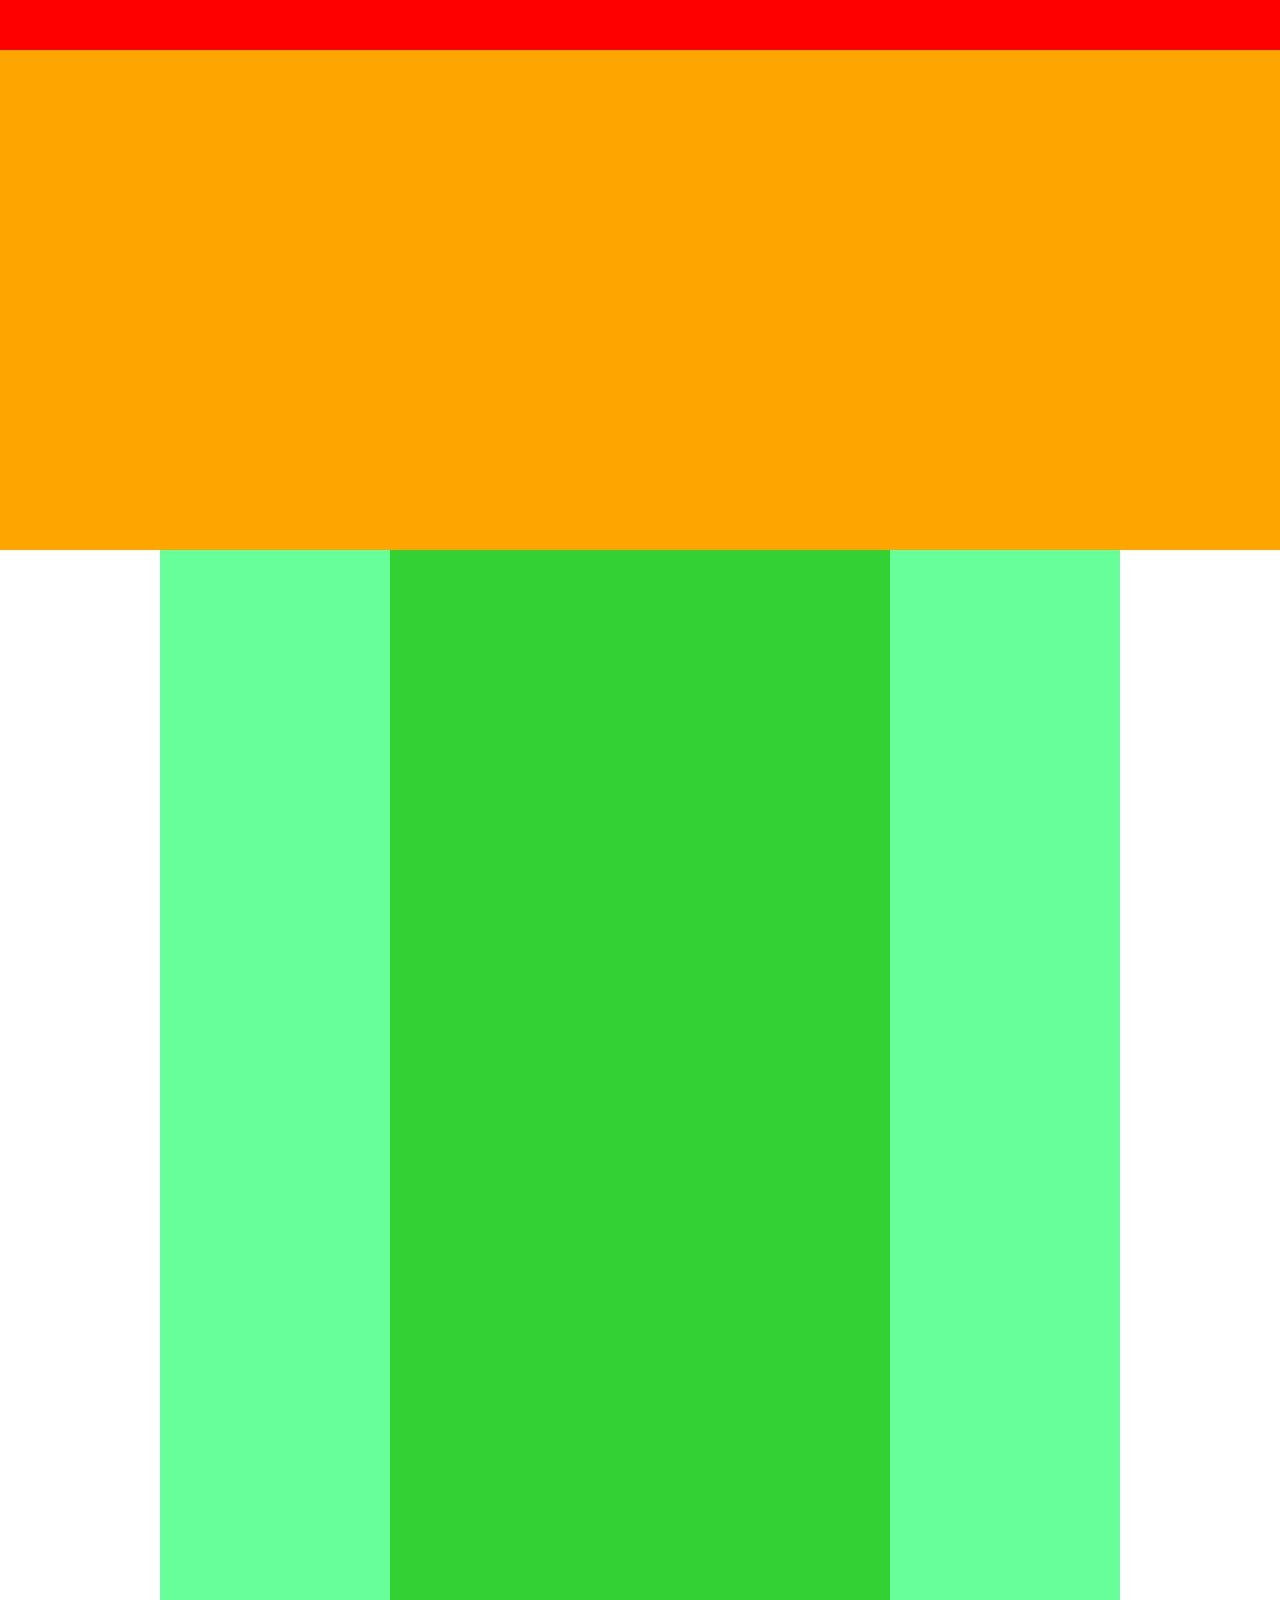
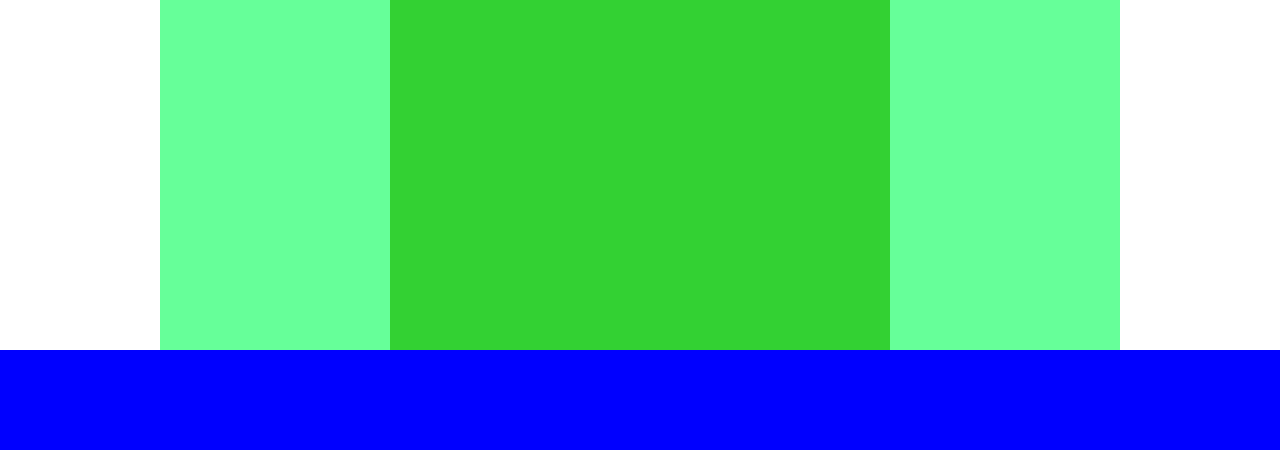
<file: ex.4/index.html>
<!DOCTYPE html>
<html lang="jp">
<head>
  <meta charset="UTF-8">
  <title>4章演習問題</title>
  <link rel="stylesheet" href="style.css">
</head>
<body>
  <div class="header"></div>  
  
  <div class="main-visual"></div>

  <div class="main clearfix">
    <div class="main-left"></div>
    <div class="main-middle"></div>
    <div class="main-right"></div>
  </div>

  <div class="footer"></div>

</body>
</html>
</file>
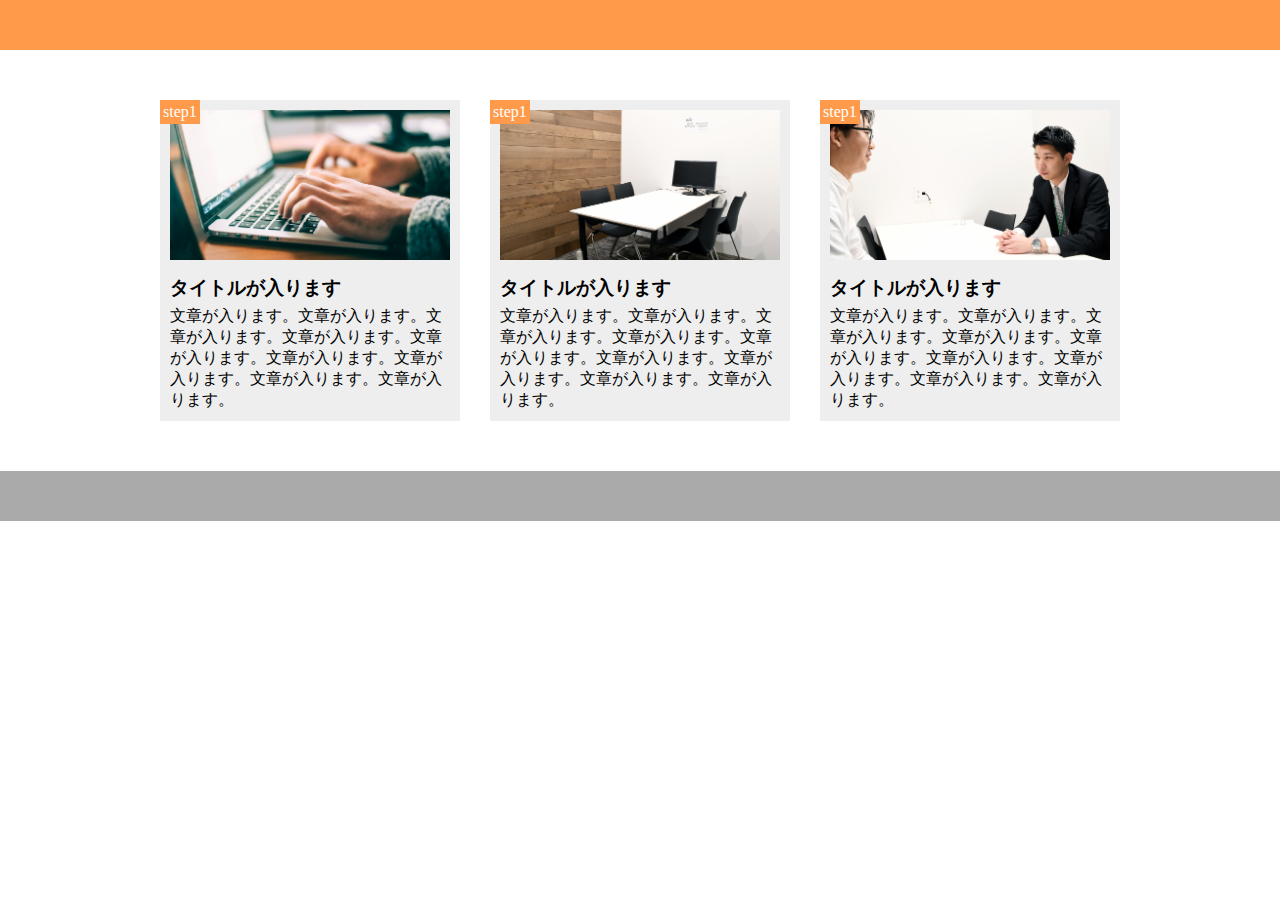
<file: ex.9/index.html>
<!DOCTYPE html>
<html lang="jp">
<head>
  <meta charset="UTF-8">
  <title>演習問題</title>
  <link rel="stylesheet" href="style.css">
</head>
<body>
  <header></header>
  <main class="clearfix">
    <section class="step-box">
      <div class="step-img1"></div>
      <span class="step-num">step1</span>
      <h3 class="title">タイトルが入ります</h3>
      <p class="text">文章が入ります。文章が入ります。文章が入ります。文章が入ります。文章が入ります。文章が入ります。文章が入ります。文章が入ります。文章が入ります。</p>
    </section>

    <section class="step-box">
      <div class="step-img2"></div>
      <span class="step-num">step1</span>
      <h3 class="title">タイトルが入ります</h3>
      <p class="text">文章が入ります。文章が入ります。文章が入ります。文章が入ります。文章が入ります。文章が入ります。文章が入ります。文章が入ります。文章が入ります。</p>
    </section>

    <section class="step-box">
      <div class="step-img3"></div>
      <span class="step-num">step1</span>
      <h3 class="title">タイトルが入ります</h3>
      <p class="text">文章が入ります。文章が入ります。文章が入ります。文章が入ります。文章が入ります。文章が入ります。文章が入ります。文章が入ります。文章が入ります。</p>
    </section>
  </main>
  <footer></footer>
</body>
</html>
</file>
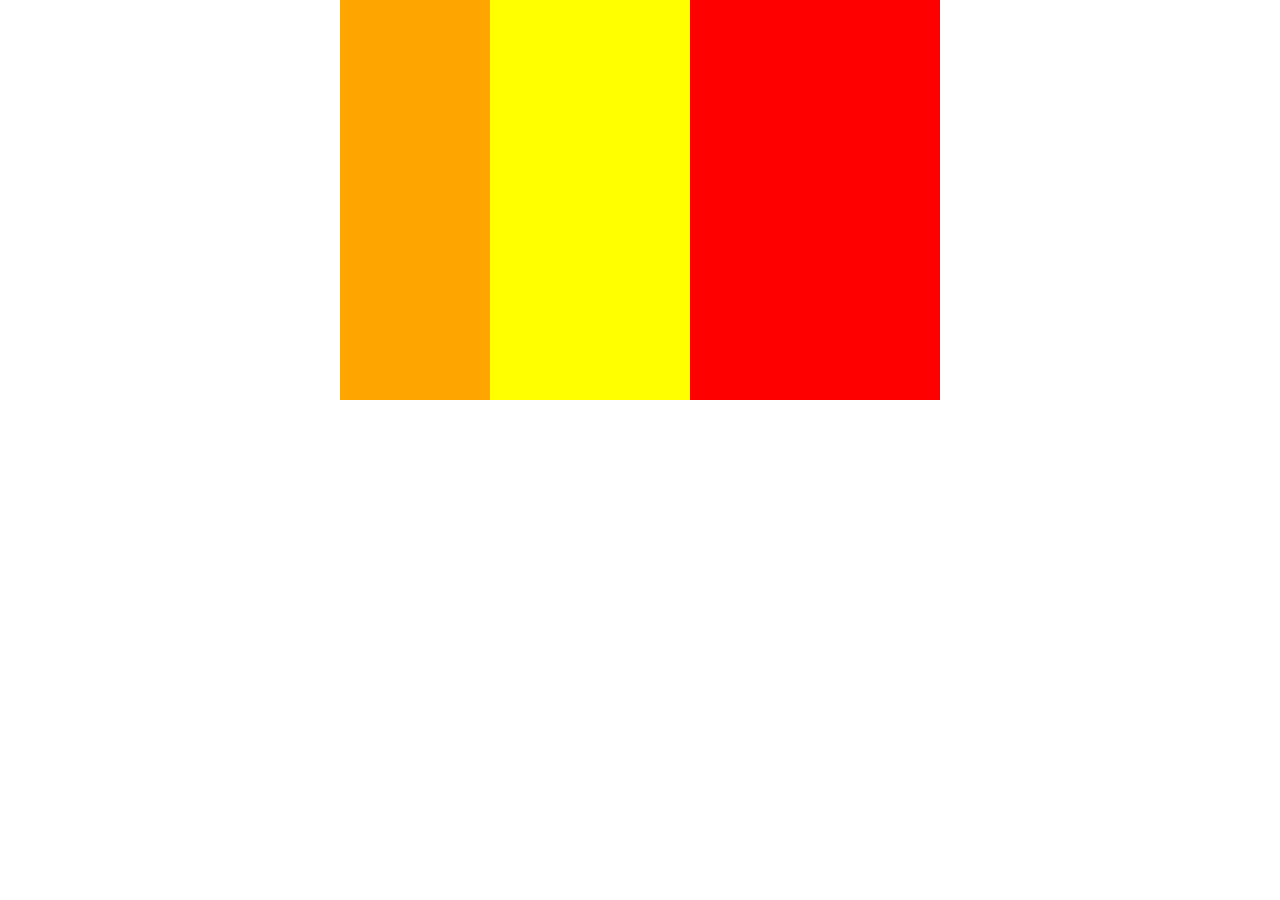
<file: Q4/index.html>
<!DOCTYPE html>
<html lang="jp">
<head>
  <meta charset="UTF-8">
  <title>確認問題</title>
  <link rel="stylesheet" href="style.css">
</head>
<body>
  <div class="boxes clearfix">
    <div class="box1"></div>
    <div class="box2"></div>
  </div>
</body>
</html>
</file>
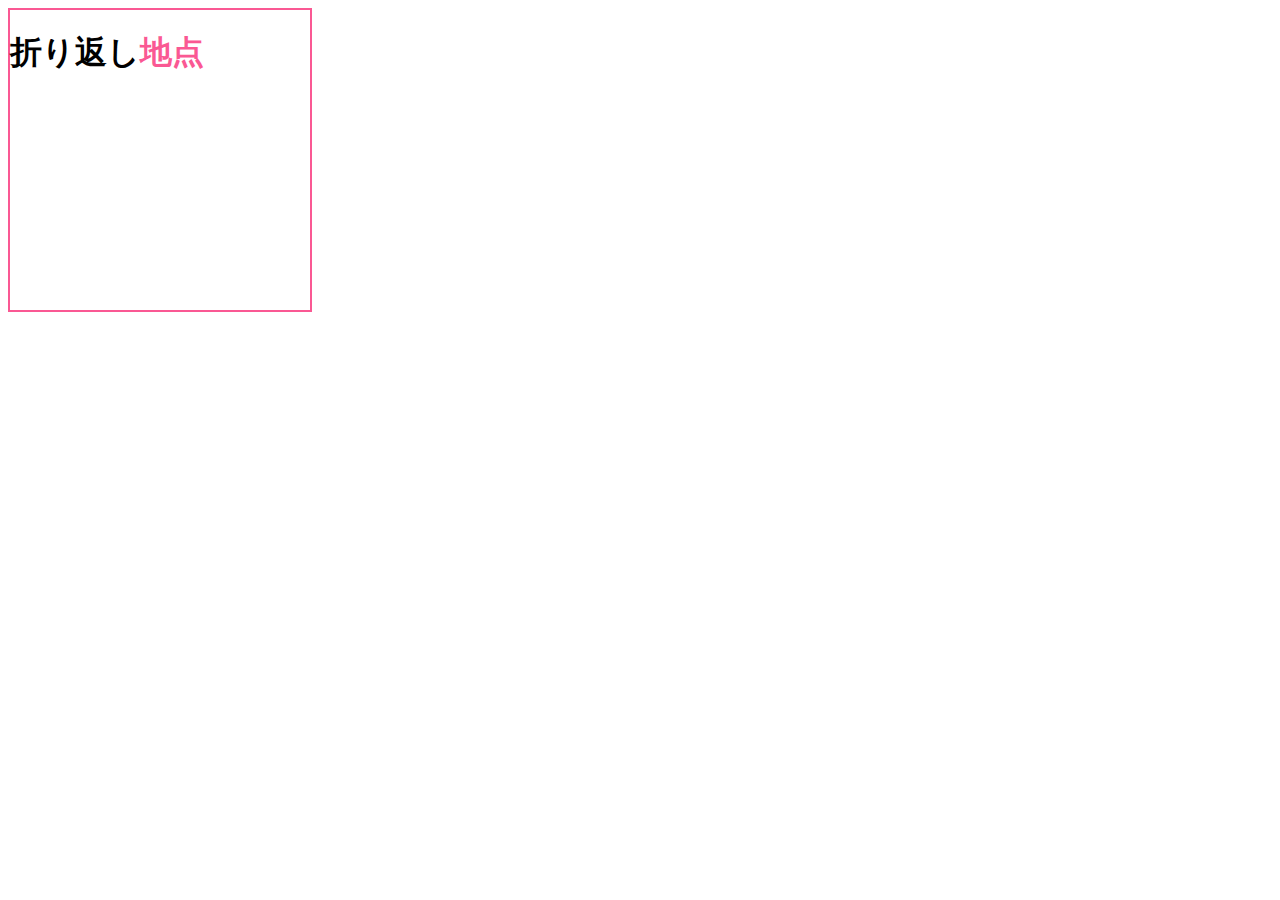
<file: Q7/index.html>
<!DOCTYPE html>
<html lang="jp">
<head>
  <meta charset="UTF-8">
  <title>Document</title>
  <link rel="stylesheet" href="style.css">
</head>
<body>
  <section>
    <h1>折り返し<span>地点</span></h1>
  </section>
</body>
</html>
</file>
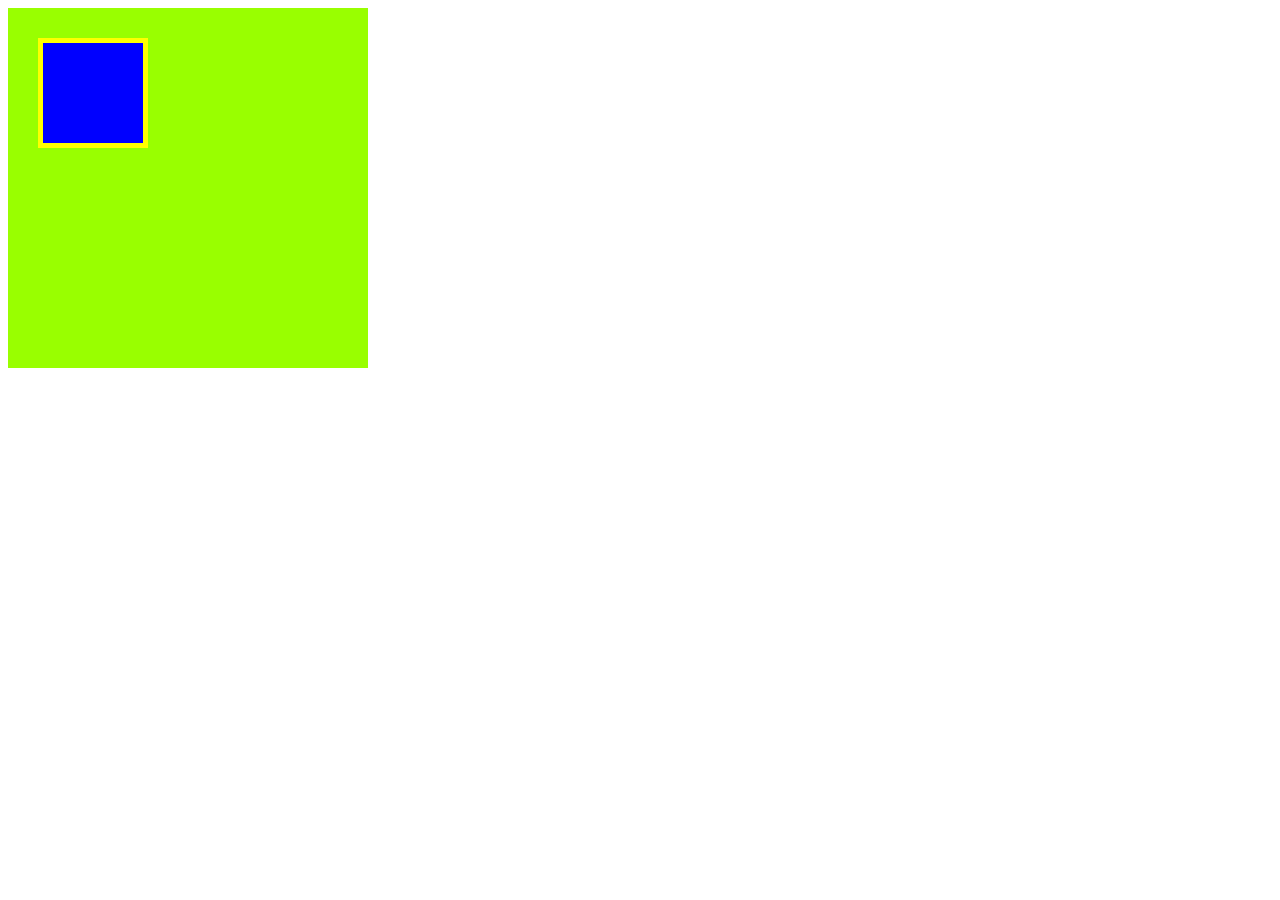
<file: ex3/box.html>
<!DOCTYPE html>
<html lang="jp">
<head>
  <meta charset="UTF-8">
  <!-- CSSファイルの読み込み -->
  <link rel="stylesheet" href="box.css">
  <title>BOX</title>
</head>
<body>
  <!-- box1用のdiv -->
  <div class="box1">
    <div class="box2"></div>
  </div>
</body>
</html>
</file>
<file: ex.4/style.css>
* {
  margin: 0;
  padding: 0;
  box-sizing: border-box;
}

.clearfix::after {
  content: "";
  display: block;
  clear: both;
}


.header {
width: 100%;
height: 50px;
background-color: red;
}

.main-visual {
  width: 100%;
  height: 500px;
  background-color: orange;
}

.main {
width: 960px;
height: 1400px;
margin: 0 auto;
background-color: yellow;

}

.main-left {
  width: 230px;
  height: 1400px;
  background-color: #66FF99;
  float: left;
}

.main-middle {
  width: 500px;
  height: 1400px;
  background-color: rgb(51, 209, 51);
  float: left;
}

.main-right {
  width: 230px;
  height: 1400px;
  background-color: #66FF99;
  float: left;
}


.footer {
width: 100%;
height: 100px;
background-color: blue;
}
</file>
<file: ex.9/style.css>
* {
  padding: 0;
  margin: 0;
  box-sizing: border-box;
}

.clearfix::after {
  content: "";
  display: block;
  clear: both;
}

header {
  height: 50px;
  background-color: #ff9a4b;
}

main {
  width: 960px;
  margin: 50px auto;
}

.step-box {
  float: left;
  width: 300px;
  margin-right: 30px;
  padding: 10px;
  position: relative;
  background-color: #eeeeee;
}

.step-box:last-child {
  margin-right: 0;
}

.step-img1 {
  height: 150px;
  background-image: url(img/flow01.png);
  background-position: bottom;
  background-size: cover;
}

.step-img2 {
  height: 150px;
  background-image: url(img/flow02.png);
  background-position: bottom;
  background-size: cover;
}

.step-img3 {
  height: 150px;
  background-image: url(img/flow03.png);
  background-position: bottom;
  background-size: cover;
}

.step-num {
  padding: 3px;
  position: absolute;
  top: 0;
  left: 0;
  background-color: #ff9a4b;
  color: #fff;
}

.title {
  margin: 15px 0 5px;
}

footer {
  height: 50px;
  background-color: #aaa;
}
</file>
<file: Q4/style.css>
* {
  margin: 0;
  padding: 0;
  box-sizing: border-box;
}

.clearfix::after {
  content: "";
  display: block;
  clear: both;
}

.boxes {
  width: 600px;
  margin: 0 auto;
  background-color: yellow;
}

.box1 {
  float: left;
  width: 150px;
  height: 400px;
  background-color: orange;
}

.box2 {
  float: right;
  width: 250px;
  height: 400px;
  background-color: red;

}
</file>
<file: Q7/style.css>
section {
  width: 300px;
  height: 300px;
  /* border-width: 2px;
  border-style: solid;
  border-color: #fa5893; */
  border: 2px solid #fa5893;
}

span {
  color: #fa5893;
}
</file>
<file: ex3/box.css>
.box1 {
  width: 300px;
  height: 300px;
  background-color: #99ff00;
  padding: 30px;
}

.box2 {
  width: 100px;
  height: 100px;
  background-color: blue;
  border: 5px solid yellow;
}
</file>
